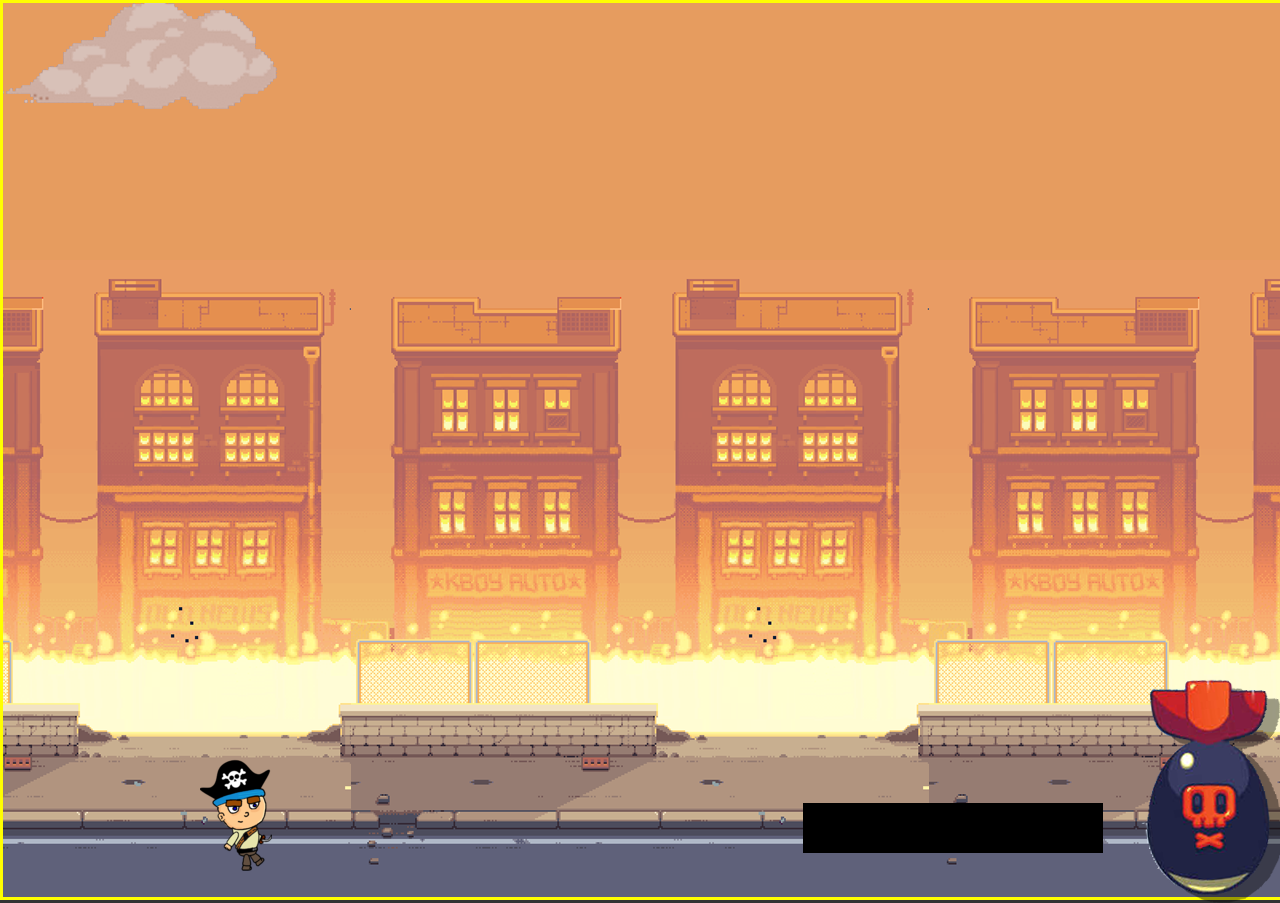
<file: docs/index.html>
<!DOCTYPE html>
<html>
  <head>
      <title>Bomb Catcher</title>
      <link href="https://fonts.googleapis.com/css?family=Press+Start+2P" rel="stylesheet">
      <link rel="stylesheet" type="text/css" href="css/style.css">
  </head>
  <body>
    <game>
        <background>
          <cloud></cloud>
        </background>
        <foreground>
        </foreground>
    </game>

    <script src='js/main.js'></script>
  </body>
</html>
</file>
<file: docs/css/style.css>
body {
    font-family: "Menlo", Arial, Helvetica, sans-serif;
    color:white;
    overflow:hidden;
    margin:0px; padding:0px;
    background-color:#333;
    font-family: 'Press Start 2P', cursive;
}

game {
    width:100vw; height:100vh;
    background-color:black;
    overflow:hidden;
}

game * {
    position: absolute;
    display: block;
    margin:0px; padding:0px;
    box-sizing: border-box;
    background-repeat: no-repeat;
}

car {
    width:224px; height:138px;
    background-image: url(../images/car.png);
}

player{
    width:72px; height:121px;
    background-image: url(../images/test1.png);
}

textfield {
    font-size: 1.4em;
    width:530px;
    text-shadow: 0px 4px 0px rgba(0,0,0,0.5);
    transform: translate(20px, 20px);
    cursor:pointer;
}

fire {
    width:120px; height:150px;
    background-image: url(../images/fire.png);
}

health {
    width:140px; height:145px;
    background-image: url(../images/health.png);
}

bomb {
    width:142px; height:224px;
    background-image: url(../images/bomb.png);
}

cloud {
    background-image: url(../images/cloud.png);
    width:277px; height: 109px;
    animation: movecloud 8s linear infinite;
}

@keyframes movecloud {
    from {
        transform:translate(-30vw, 50px);
    }
    to {
        transform:translate(100vw, 50px);   
    }
}

explosion {
    background-image: url(../images/explosion.png);
    width:150px; height: 157px;
}

background {
    width:100%; height:100%;
    background-color: #E69C5F;
    background-image: url(../images/bg.png);
    background-repeat: repeat-x;
    background-position: bottom;

}
foreground {
    height:100vh;
    width:4000px;
    border:3px solid yellow;
}

platform {
    position: absolute; 
    height: 50px; width: 300px;
    background-color: black
}
</file>
